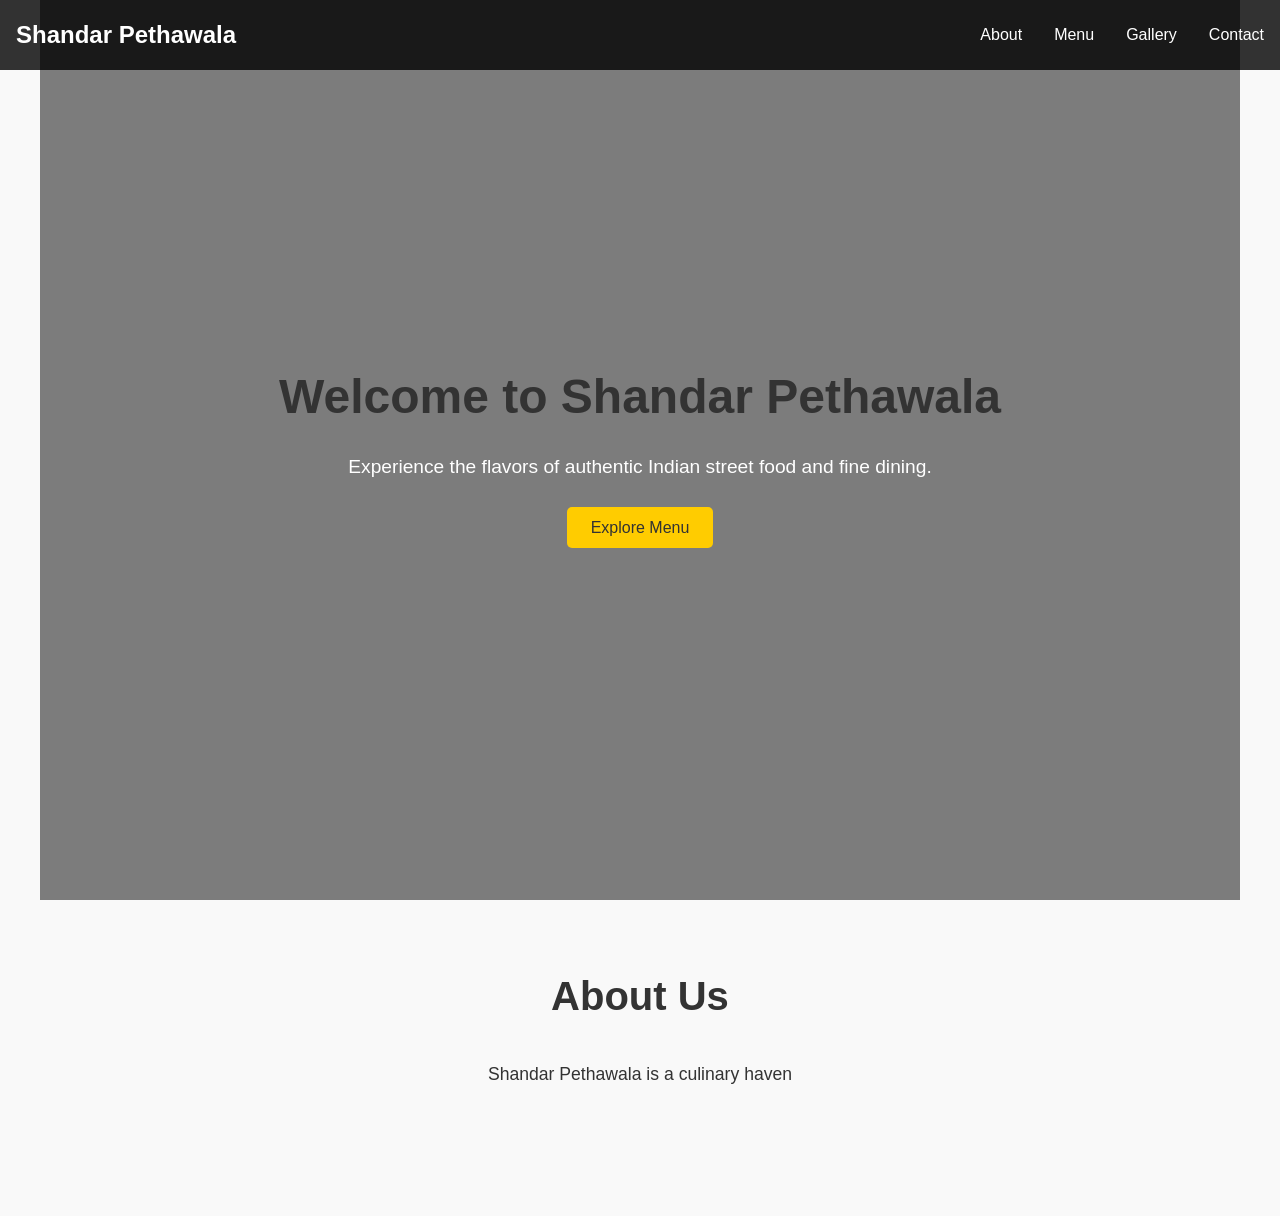
<file: index.html>
<!DOCTYPE html>
<html lang="en">
<head>
    <meta charset="UTF-8">
    <meta name="viewport" content="width=device-width, initial-scale=1.0">
    <title>Shandar Pethawala - Authentic Indian Cuisine</title>
    <style>
        /* Reset and base styles */
        * {
            margin: 0;
            padding: 0;
            box-sizing: border-box;
        }
        body {
            font-family: 'Arial', sans-serif;
            line-height: 1.6;
            color: #333;
            background-color: #f9f9f9;
        }
        a {
            text-decoration: none;
            color: inherit;
        }
        /* Header */
        header {
            position: fixed;
            top: 0;
            width: 100%;
            background: rgba(0, 0, 0, 0.8);
            color: white;
            padding: 1rem;
            z-index: 100;
            display: flex;
            justify-content: space-between;
            align-items: center;
        }
        header h1 {
            font-size: 1.5rem;
        }
        nav ul {
            list-style: none;
            display: flex;
        }
        nav ul li {
            margin-left: 2rem;
        }
        nav ul li a:hover {
            color: #ffcc00;
        }
        .menu-toggle {
            display: none;
            font-size: 1.5rem;
            cursor: pointer;
        }
        /* Hero Section */
        .hero {
            height: 100vh;
            background: url('https://via.placeholder.com/1920x1080?text=Shandar+Pethawala+Hero+Image') no-repeat center center/cover;
            display: flex;
            align-items: center;
            justify-content: center;
            text-align: center;
            color: white;
            position: relative;
        }
        .hero::before {
            content: '';
            position: absolute;
            top: 0;
            left: 0;
            right: 0;
            bottom: 0;
            background: rgba(0, 0, 0, 0.5);
        }
        .hero-content {
            position: relative;
            z-index: 1;
        }
        .hero h2 {
            font-size: 3rem;
            margin-bottom: 1rem;
        }
        .hero p {
            font-size: 1.2rem;
            margin-bottom: 2rem;
        }
        .btn {
            background: #ffcc00;
            color: #333;
            padding: 0.75rem 1.5rem;
            border-radius: 5px;
            transition: background 0.3s;
        }
        .btn:hover {
            background: #e6b800;
        }
        /* Sections */
        section {
            padding: 4rem 2rem;
            max-width: 1200px;
            margin: 0 auto;
        }
        .about, .menu, .gallery, .contact {
            margin-bottom: 4rem;
        }
        h2 {
            text-align: center;
            margin-bottom: 2rem;
            font-size: 2.5rem;
            color: #333;
        }
        .about p {
            text-align: center;
            font-size: 1.1rem;
            max-width: 600px;
            margin: 0 auto;
        }
        .menu-grid {
            display: grid;
            grid-template-columns: repeat(auto-fit, minmax(300px, 1fr));
            gap: 2rem;
        }
        .menu-item {
            background: white;
            border-radius: 10px;
            overflow: hidden;
            box-shadow: 0 4px 8px rgba(0,0,0,0.1);
            transition: transform 0.3s;
        }
        .menu-item:hover {
            transform: translateY(-5px);
        }
        .menu-item img {
            width: 100%;
            height: 200px;
            object-fit: cover;
        }
        .menu-item h3 {
            padding: 1rem;
            font-size: 1.5rem;
        }
        .menu-item p {
            padding: 0 1rem 1rem;
        }
        .gallery-grid {
            display: grid;
            grid-template-columns: repeat(auto-fit, minmax(250px, 1fr));
            gap: 1rem;
        }
        .gallery-item img {
            width: 100%;
            height: 200px;
            object-fit: cover;
            border-radius: 10px;
        }
        .contact form {
            max-width: 500px;
            margin: 0 auto;
        }
        .contact input, .contact textarea {
            width: 100%;
            padding: 0.75rem;
            margin-bottom: 1rem;
            border: 1px solid #ccc;
            border-radius: 5px;
        }
        .contact button {
            width: 100%;
            padding: 0.75rem;
            background: #ffcc00;
            border: none;
            border-radius: 5px;
            cursor: pointer;
        }
        .contact button:hover {
            background: #e6b800;
        }
        /* Footer */
        footer {
            background: #333;
            color: white;
            text-align: center;
            padding: 1rem;
        }
        /* Responsive */
        @media (max-width: 768px) {
            nav ul {
                display: none;
                flex-direction: column;
                position: absolute;
                top: 100%;
                left: 0;
                width: 100%;
                background: rgba(0, 0, 0, 0.9);
            }
            nav ul.show {
                display: flex;
            }
            nav ul li {
                margin: 1rem 0;
            }
            .menu-toggle {
                display: block;
            }
            .hero h2 {
                font-size: 2rem;
            }
        }
    </style>
</head>
<body>
    <header>
        <h1>Shandar Pethawala</h1>
        <nav>
            <div class="menu-toggle" onclick="toggleMenu()">☰</div>
            <ul id="nav-menu">
                <li><a href="#about">About</a></li>
                <li><a href="#menu">Menu</a></li>
                <li><a href="#gallery">Gallery</a></li>
                <li><a href="#contact">Contact</a></li>
            </ul>
        </nav>
    </header>

    <section class="hero">
        <div class="hero-content">
            <h2>Welcome to Shandar Pethawala</h2>
            <p>Experience the flavors of authentic Indian street food and fine dining.</p>
            <a href="#menu" class="btn">Explore Menu</a>
        </div>
    </section>

    <section id="about" class="about">
        <h2>About Us</h2>
        <p>Shandar Pethawala is a culinary haven
</file>
